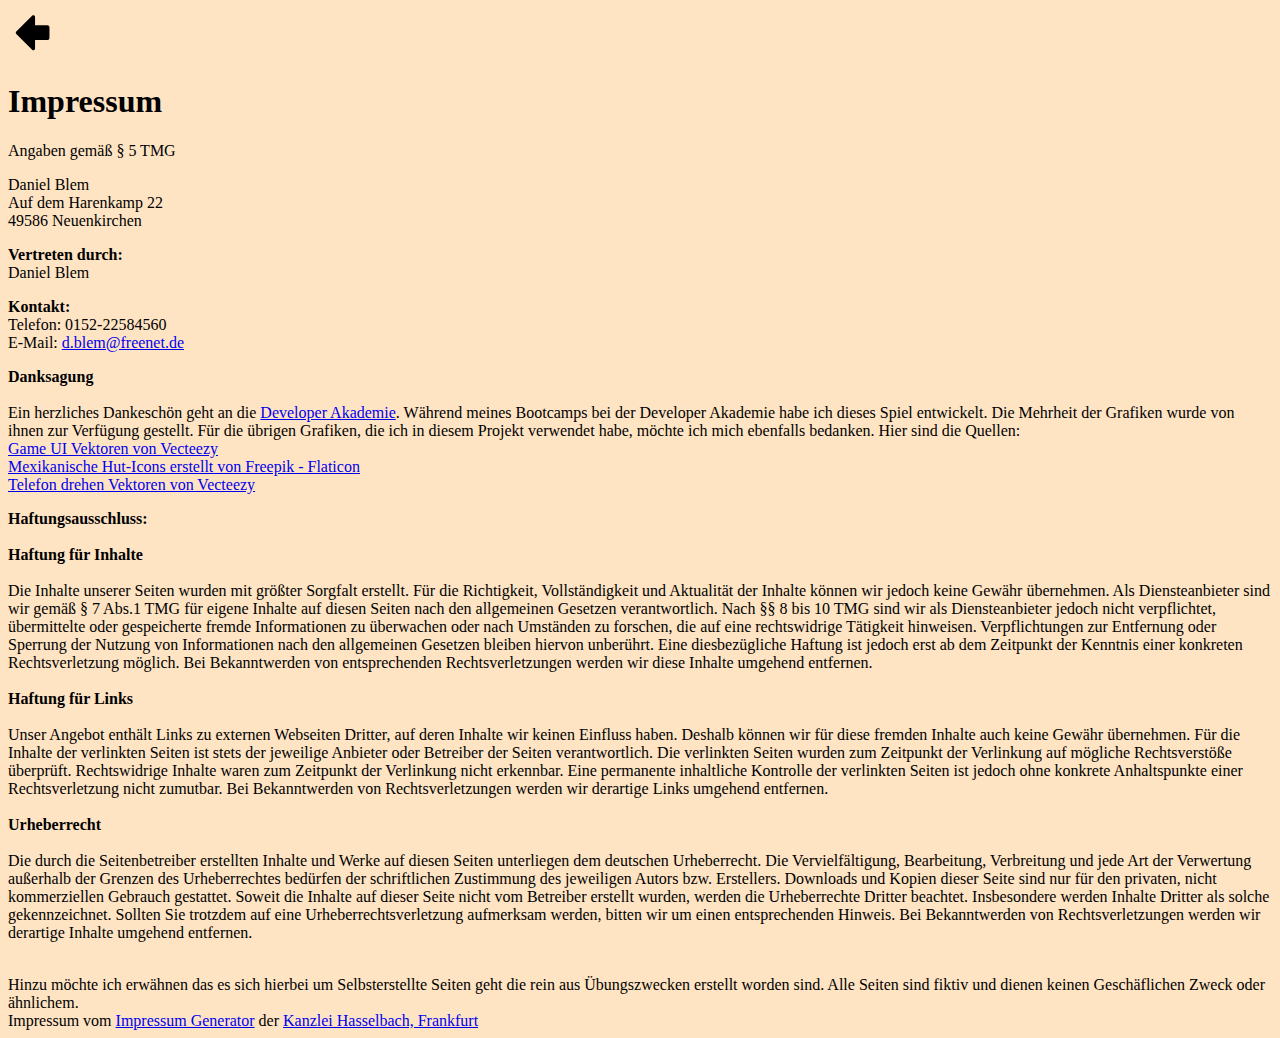
<file: impressum.html>
<!DOCTYPE html>
<html lang="de">

<head>
    <meta charset="UTF-8">
    <meta http-equiv="X-UA-Compatible" content="IE=edge">
    <meta name="viewport" content="width=device-width, initial-scale=1.0">
    <title>Inhaltsverzeichnis</title>

    <style>

        body{
            background-color: bisque;
        }
        #back {
            height: 50px;
            width: 50px;
        }
    </style>

</head>

<body><a href="index.html"> <img id="back" src="src/img/arrowLeft.svg" alt=""></a>

    <div class='impressum'>
        <h1>Impressum</h1>
        <p>Angaben gemäß § 5 TMG</p>
        <p>Daniel Blem <br>
            Auf dem Harenkamp 22<br>
            49586 Neuenkirchen <br>
        </p>
        <p> <strong>Vertreten durch: </strong><br>
            Daniel Blem<br>
        </p>
        <p><strong>Kontakt:</strong> <br>
            Telefon: 0152-22584560<br>
            E-Mail: <a href='mailto:d.blem@freenet.de'>d.blem@freenet.de</a></br></p>

        <p><strong>Danksagung</strong><br><br>
            Ein herzliches Dankeschön geht an die <a href="https://developerakademie.com/">Developer Akademie</a>.
            Während meines
            Bootcamps bei der Developer Akademie habe ich dieses Spiel entwickelt. Die Mehrheit der Grafiken wurde von
            ihnen zur
            Verfügung gestellt.
            Für die übrigen Grafiken, die ich in diesem Projekt verwendet habe, möchte ich mich ebenfalls bedanken.
            Hier sind die Quellen:<br>

            <a href="https://www.vecteezy.com/free-vector/game-ui">Game UI Vektoren von Vecteezy</a><br>
            <a href="https://www.flaticon.com/free-icons/mexican-hat" title="Mexikanische Hut-Icons">Mexikanische
                Hut-Icons erstellt
                von Freepik
                - Flaticon</a><br>
            <a href="https://www.vecteezy.com/free-vector/rotate-phone">Telefon drehen Vektoren von Vecteezy</a><br>
        </p>
        <p><strong>Haftungsausschluss: </strong><br><br><strong>Haftung für Inhalte</strong><br><br>
            Die Inhalte unserer Seiten wurden mit größter Sorgfalt erstellt. Für die Richtigkeit, Vollständigkeit und
            Aktualität der Inhalte können wir jedoch keine Gewähr übernehmen. Als Diensteanbieter sind wir gemäß § 7
            Abs.1 TMG für eigene Inhalte auf diesen Seiten nach den allgemeinen Gesetzen verantwortlich. Nach §§ 8 bis
            10 TMG sind wir als Diensteanbieter jedoch nicht verpflichtet, übermittelte oder gespeicherte fremde
            Informationen zu überwachen oder nach Umständen zu forschen, die auf eine rechtswidrige Tätigkeit hinweisen.
            Verpflichtungen zur Entfernung oder Sperrung der Nutzung von Informationen nach den allgemeinen Gesetzen
            bleiben hiervon unberührt. Eine diesbezügliche Haftung ist jedoch erst ab dem Zeitpunkt der Kenntnis einer
            konkreten Rechtsverletzung möglich. Bei Bekanntwerden von entsprechenden Rechtsverletzungen werden wir diese
            Inhalte umgehend entfernen.<br><br><strong>Haftung für Links</strong><br><br>
            Unser Angebot enthält Links zu externen Webseiten Dritter, auf deren Inhalte wir keinen Einfluss haben.
            Deshalb können wir für diese fremden Inhalte auch keine Gewähr übernehmen. Für die Inhalte der verlinkten
            Seiten ist stets der jeweilige Anbieter oder Betreiber der Seiten verantwortlich. Die verlinkten Seiten
            wurden zum Zeitpunkt der Verlinkung auf mögliche Rechtsverstöße überprüft. Rechtswidrige Inhalte waren zum
            Zeitpunkt der Verlinkung nicht erkennbar. Eine permanente inhaltliche Kontrolle der verlinkten Seiten ist
            jedoch ohne konkrete Anhaltspunkte einer Rechtsverletzung nicht zumutbar. Bei Bekanntwerden von
            Rechtsverletzungen werden wir derartige Links umgehend
            entfernen.<br><br><strong>Urheberrecht</strong><br><br>
            Die durch die Seitenbetreiber erstellten Inhalte und Werke auf diesen Seiten unterliegen dem deutschen
            Urheberrecht. Die Vervielfältigung, Bearbeitung, Verbreitung und jede Art der Verwertung außerhalb der
            Grenzen des Urheberrechtes bedürfen der schriftlichen Zustimmung des jeweiligen Autors bzw. Erstellers.
            Downloads und Kopien dieser Seite sind nur für den privaten, nicht kommerziellen Gebrauch gestattet. Soweit
            die Inhalte auf dieser Seite nicht vom Betreiber erstellt wurden, werden die Urheberrechte Dritter beachtet.
            Insbesondere werden Inhalte Dritter als solche gekennzeichnet. Sollten Sie trotzdem auf eine
            Urheberrechtsverletzung aufmerksam werden, bitten wir um einen entsprechenden Hinweis. Bei Bekanntwerden von
            Rechtsverletzungen werden wir derartige Inhalte umgehend entfernen.</p><br>
        Hinzu möchte ich erwähnen das es sich hierbei um Selbsterstellte Seiten geht die rein aus Übungszwecken erstellt
        worden sind. Alle Seiten sind fiktiv und dienen keinen Geschäflichen Zweck oder ähnlichem.
        <br>
        Impressum vom <a href="https://www.impressum-generator.de">Impressum Generator</a> der <a
            href="https://www.kanzlei-hasselbach.de/standorte/frankfurt/" rel="nofollow">Kanzlei Hasselbach,
            Frankfurt</a>
    </div>



</body>

</html>
</file>
